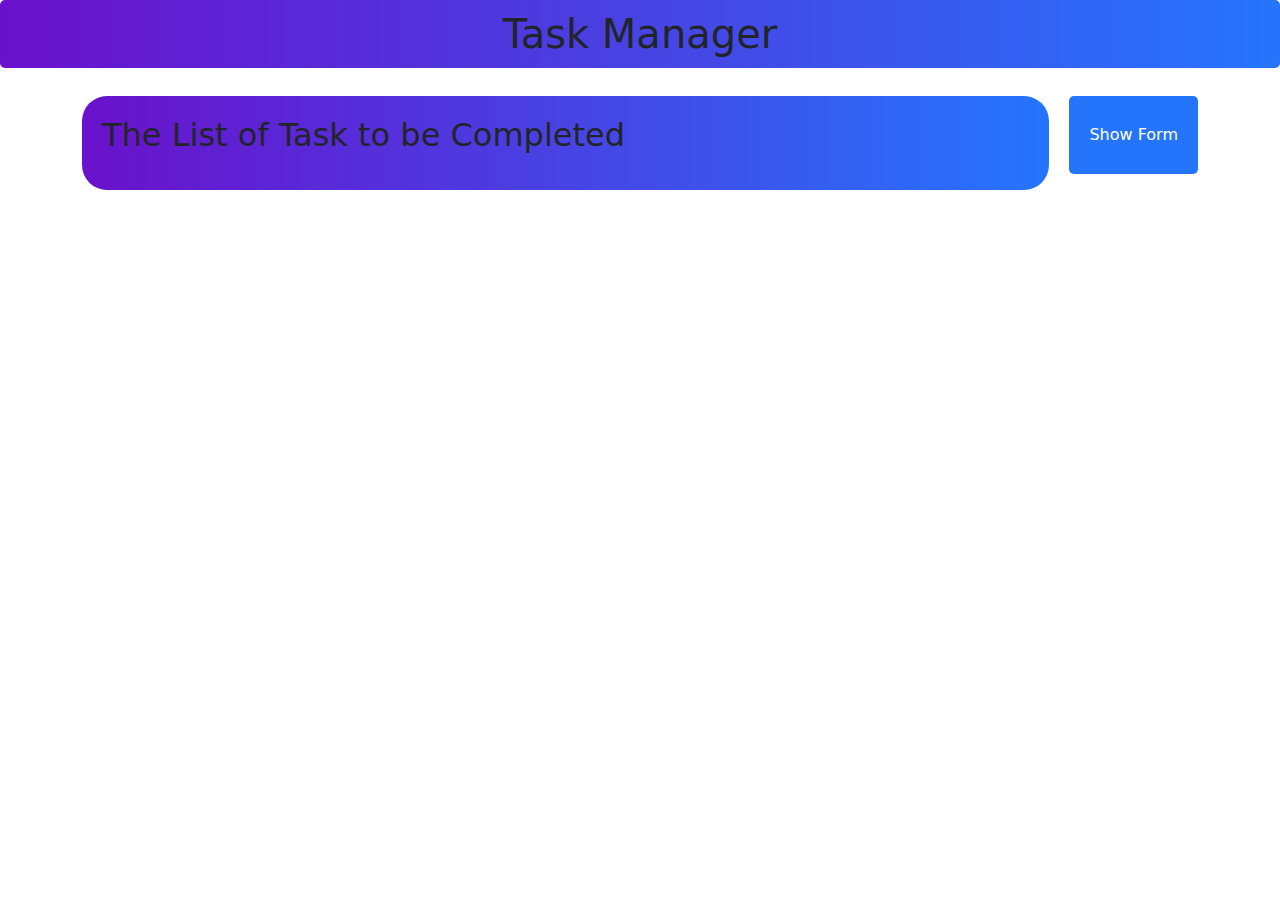
<file: index.html>
<!DOCTYPE html>
<html lang="en">
<head>
    <meta charset="UTF-8">
    <meta name="viewport" content="width=device-width, initial-scale=1.0">
    <title>Document</title>
    <!-- Link to custom styles -->
    <link rel="stylesheet" href="./styles/mystyles.css">
    <!-- Bootstrap CSS for styling -->
    <link href="https://cdn.jsdelivr.net/npm/bootstrap@5.3.3/dist/css/bootstrap.min.css" rel="stylesheet" integrity="sha384-QWTKZyjpPEjISv5WaRU9OFeRpok6YctnYmDr5pNlyT2bRjXh0JMhjY6hW+ALEwIH" crossorigin="anonymous">
</head>
<body>
    <h1 class="title">Task Manager</h1>
    <div class="container">
        <!-- Section A displays the list of tasks -->
        <div id="section-a">
            <h2>The List of Task to be Completed</h2>
            <ul id="element-list">
                <!-- Dynamically added list items will appear here -->
            </ul>
        </div>
        <!-- Button to toggle the visibility of the form -->
        <button id="toggle-form-btn" class="btn btn-info mb-3">Click for More</button>

        <!-- Section B contains the form for adding new tasks -->
        <div id="section-b"><!--Refer to the css file for more information (this is where i set the form to be hidden when the page loads, the default behvaior uis to have it shown)-->
            <h2>Title of Task</h2>
            <form id="add-element-form">
                <!-- Input field for the task name -->
                <input type="text" id="new-element" class="form-control mb-2" placeholder="What is the task?" required>

                <!-- Textarea for the task description -->
                <textarea rows="3" id="new-description" class="form-control mb-2" placeholder="Enter description of task?" required></textarea>

                <!-- Input field for the task start date -->
                <input type="date" id="task-start-date" class="form-control mb-2" required>

                <!-- Dropdown for selecting the task status -->
                <select id="task-status" class="form-control mb-2" required>
                    <option value="">Select status</option>
                    <option value="generating_coa">Generating COA</option>
                    <option value="coa_chosen">COA Chosen</option>
                    <option value="in_progress">In Progress</option>
                    <option value="completed">Completed</option>
                </select>

                <!-- Input field for the task budget -->
                <input type="number" id="task-budget" class="form-control mb-2" placeholder="Enter budget in USD" required min="0">

                <!-- Input field for selecting a color associated with the task -->
                <input type="color" id="new-color" class="form-control form-control-color mb-2" required>

                <!-- Submission button for the form -->
                <button class="btn btn-primary" type="submit">Add to List</button>
            </form>
        </div>
    </div>

    <!-- jQuery library -->
    <script src="https://code.jquery.com/jquery-3.7.1.min.js" crossorigin="anonymous"></script>
    <script>
        // Script executes after the DOM is fully loaded
        document.addEventListener('DOMContentLoaded', function() {
            const formSection = document.getElementById('section-b');
            const toggleButton = document.getElementById('toggle-form-btn');

            // Check the initial visibility from the computed style
            const isFormInitiallyVisible = window.getComputedStyle(formSection).display !== 'none';

            // Set the initial state of the form and button text based on the CSS
            formSection.style.display = isFormInitiallyVisible ? 'block' : 'none';
            toggleButton.textContent = isFormInitiallyVisible ? 'Hide Form' : 'Show Form';
            // Handles the form submission
            function handleFormSubmit(event) {
                event.preventDefault(); // Prevents the default form submission behavior
                //Form submission Logic which basically means this is what we want to happen here
                const newElementInput = document.getElementById('new-element');
                const newDescriptionInput = document.getElementById('new-description');
                const startDateInput = document.getElementById('task-start-date');
                const statusInput = document.getElementById('task-status');
                const budgetInput = document.getElementById('task-budget');

                // Validates that all fields are filled in
                if (!newElementInput.value.trim() || !newDescriptionInput.value.trim() || 
                !startDateInput.value || !statusInput.value || !budgetInput.value) {
                    alert('Please fill in all fields correctly.');
                    return;
                }

                // Ensures the budget is a positive number
                if (parseFloat(budgetInput.value) < 0) {
                    alert('Please enter a valid budget (positive number).');
                    return;
                }

                // Adds the new task to the list in Section A
                const list = document.getElementById('element-list');
                const listItem = document.createElement('li');
                listItem.classList.add("list-group-item");
                listItem.innerHTML = `<strong>${newElementInput.value.trim()}</strong>: ${newDescriptionInput.value.trim()}<br>
                                    Start Date: ${startDateInput.value}<br>
                                    Status: ${statusInput.options[statusInput.selectedIndex].text}<br>
                                    Budget: $${budgetInput.value}`;
                list.appendChild(listItem);

                // Clears the input fields after submission
                newElementInput.value = '';
                newDescriptionInput.value = '';
                startDateInput.value = '';
                statusInput.selectedIndex = 0;
                budgetInput.value = '';
            }

            // Toggles the form's visibility on double-click
            function toggleForm() {
                const formSection = document.getElementById('section-b');
                formSection.style.display = formSection.style.display === 'none' ? 'block' : 'none';
                document.getElementById('toggle-form-btn').textContent = formSection.style.display === 'block' ? 'Hide Form' : 'Show Form';
            }

            // Attaches event listeners for form submission and form toggle
            document.getElementById('add-element-form').addEventListener('submit', handleFormSubmit);
            document.getElementById('toggle-form-btn').addEventListener('click', toggleForm);
        });
    </script>
</body>
</html>
</file>
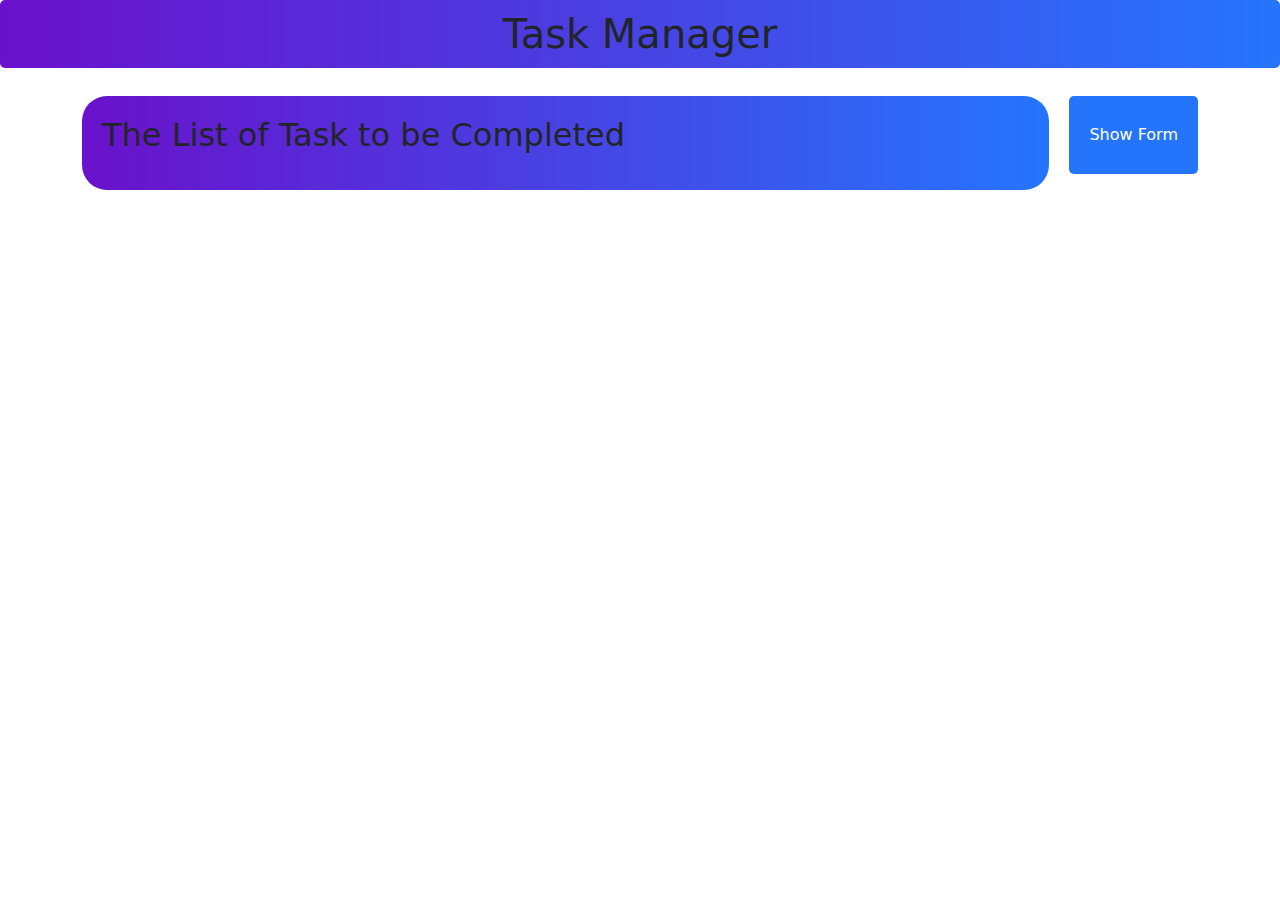
<file: testindex.html>
<!DOCTYPE html>
<html lang="en">
<head>
    <meta charset="UTF-8">
    <meta name="viewport" content="width=device-width, initial-scale=1.0">
    <title>Document</title>
    <!-- Link to custom styles -->
    <link rel="stylesheet" href="./styles/mystyles.css">
    <!-- Bootstrap CSS for styling -->
    <link href="https://cdn.jsdelivr.net/npm/bootstrap@5.3.3/dist/css/bootstrap.min.css" rel="stylesheet" integrity="sha384-QWTKZyjpPEjISv5WaRU9OFeRpok6YctnYmDr5pNlyT2bRjXh0JMhjY6hW+ALEwIH" crossorigin="anonymous">
</head>
<body>
    <h1 class="title">Task Manager</h1>
    <div class="container">
        <!-- Section A displays the list of tasks -->
        <div id="section-a">
            <h2>The List of Task to be Completed</h2>
            <ul id="element-list">
                <!-- Dynamically added list items will appear here -->
            </ul>
        </div>
        <!-- Button to toggle the visibility of the form -->
        <button id="toggle-form-btn" class="btn btn-info mb-3">Click for More</button>

        <!-- Section B contains the form for adding new tasks -->
        <div id="section-b"><!--Refer to the css file for more information (this is where i set the form to be hidden when the page loads, the default behvaior uis to have it shown)-->
            <h2>Title of Task</h2>
            <form id="add-element-form">
                <!-- Input field for the task name -->
                <input type="text" id="new-element" class="form-control mb-2" placeholder="What is the task?" required>

                <!-- Textarea for the task description -->
                <textarea rows="3" id="new-description" class="form-control mb-2" placeholder="Enter description of task?" required></textarea>

                <!-- Input field for the task start date -->
                <input type="date" id="task-start-date" class="form-control mb-2" required>

                <!-- Dropdown for selecting the task status -->
                <select id="task-status" class="form-control mb-2" required>
                    <option value="">Select status</option>
                    <option value="generating_coa">Generating COA</option>
                    <option value="coa_chosen">COA Chosen</option>
                    <option value="in_progress">In Progress</option>
                    <option value="completed">Completed</option>
                </select>

                <!-- Input field for the task budget -->
                <input type="number" id="task-budget" class="form-control mb-2" placeholder="Enter budget in USD" required min="0">

                <!-- Input field for selecting a color associated with the task -->
                <input type="color" id="new-color" class="form-control form-control-color mb-2" required>

                <!-- Submission button for the form -->
                <button class="btn btn-primary" type="submit">Add to List</button>
            </form>
        </div>
    </div>

    <!-- jQuery library -->
    

    <script src="https://code.jquery.com/jquery-3.7.1.min.js" crossorigin="anonymous"></script>
    <script src="./scripts/beta.js"></script>
</body>
</html>
</file>
<file: styles/mystyles.css>
body {
    font-family: Arial, sans-serif;
    margin: 0;
    padding: 0;
    box-sizing: border-box;
}
.container {
    display: flex;
    flex-direction: row;
    justify-content: space-between;
    padding: 20px;
}
#section-a, #section-b {
    flex: 1; /* Makes both sections take up equal space */
    padding: 20px;
    border-radius:25px;

}
#section-a {
    margin-right: 20px; /* ---------------Adds some space between the sections ---------------*/
}
ul {
    list-style-type: none;
    padding: 0;
}

input[type="text"] {
    padding: 10px;
    margin-bottom: 10px;
    width: calc(100% - 22px); /* Adjusts input width to fit its container */
    border-radius: 5px;
    border: 1px solid #ccc;
}


/* ---------------------Everything below here is for styling the page using bootstrap-------------------- */ 
/* Custom list item styling */
#element-list li {
    background-color: #f8f9fa; /* Light grey background, for example */
    border-left: 5px solid #007bff; /* Add a blue accent border to the left */
    margin-bottom: 10px;
    padding: 10px;
    border-radius: 5px;
}

/* Custom form input styling */
#add-element-form input[type="text"] {
    border: 2px solid #007bff; /* Blue border for the input */
}

/* Custom button styling */
#add-element-form button{ 
    background-color:#2575fc; /* Bootstrap success color for the button */
    border-color: #2575fc; /* Ensure the border matches */
}
/* Button hover effect */
#add-element-form button:hover {
    background-color: #218838; /* Darker green on hover */
    border-color: #1e7e34;
}


/*------------------below is adding texture and stykle--------------------------*/ 
/* Text color */
h2 {
    color: #007bff; /* Bootstrap primary blue */
}

/* Background color for Section A */
#section-a {
    background-image: linear-gradient(to right, #6a11cb 0%, #2575fc 100%);
    /* Light gray */
}

/* Background color for list items */
#element-list li {
    background-color: #ffffff; /* White */
    border-left: 5px solid #007bff; /* Blue accent border */
}


/* Button background color */
button {
    background-color: #2575fc; /* Blue surrounding around button */
    color: #ffffff; /* White text */
}
/* Body background texture */
body {
    background-image: url('https://images.pixexid.com/3d-geometric-wallpaper-abstract-white-hexagon-pattern-hexagonal-texture-backgr-dozbebiy.webp?h=700&q=70');
    background-size: cover; /* Cover the entire page */
    background-position: center; /* Center the background image */
}

/* Gradient background for Section B */
#section-b {
    background-image: linear-gradient(to right, #6a11cb 0%, #2575fc 100%);
    color: #0b0a0a; /* Ensure text ------------Title of Task-----is readable on the gradient */
    display: none; /* Hide the form when page loads*/
    
}
@media (max-width: 768px) {
    /* Adjust background and text colors for smaller screens */
    #section-a, #section-b {
        background-color: #ffffff; 
        /* Lighter background for readability */
    }
}
h1{
    background-image: linear-gradient(to right, #6a11cb 0%, #2575fc 100%);
    
    color: #080809; /* White text color for contrast */
    padding: 10px; /* Add some padding around the text */
    border-radius: 5px; /* Optional: rounds the corners of the background */
    text-align: center; /* Center-align the text */
    margin-bottom: 20px; /* Add some space below the heading */
}

/*This area ois for the description box */
/* Bubbly Description Box */
#new-description {
    border-radius: 25px; /* Rounded edges for a bubbly look */
    padding: 15px; /* More padding for a spacious feel */
    border: 2px solid #007bff; /* Solid border with a color of your choice */
    box-shadow: 0 4px 8px rgba(0, 0, 0, 0.1); /* Soft shadow for a lifted effect */
    transition: all 0.3s ease; /* Smooth transition for focus effect */
}

#new-description:focus {
    box-shadow: 0 6px 12px rgba(0, 0, 0, 0.2); /* More pronounced shadow on focus */
    outline: none; /* Remove default focus outline */
    border-color: #0056b3; /* Darker border on focus for contrast */
}

/*----------------------------This section is for styling the show/shide button------------------------------------*/
#toggle-form-btn {
    background-color: #2575fc; /* Blue button background */
    color: white; /* White text */
    font-size: 16px; /* Larger font size */
    padding: 20px 20px; /* Padding for a larger button */
    border: none; /* Remove default border */
    border-radius: 5px; /* Rounded corners */
    cursor: pointer; /* Cursor changes to a hand icon when hovered */
    transition: background-color 0.3s, transform 0.2s; /* Smooth background color transition and transform */
}

#toggle-form-btn:hover {
    background-color: #45a049; /*  shade of green when hovered */
    transform: scale(1.05); /* Slightly increase the size when hovered */
}

#toggle-form-btn:active {
    transform: scale(0.95); /* Slightly decrease the size when clicked */
}
</file>
